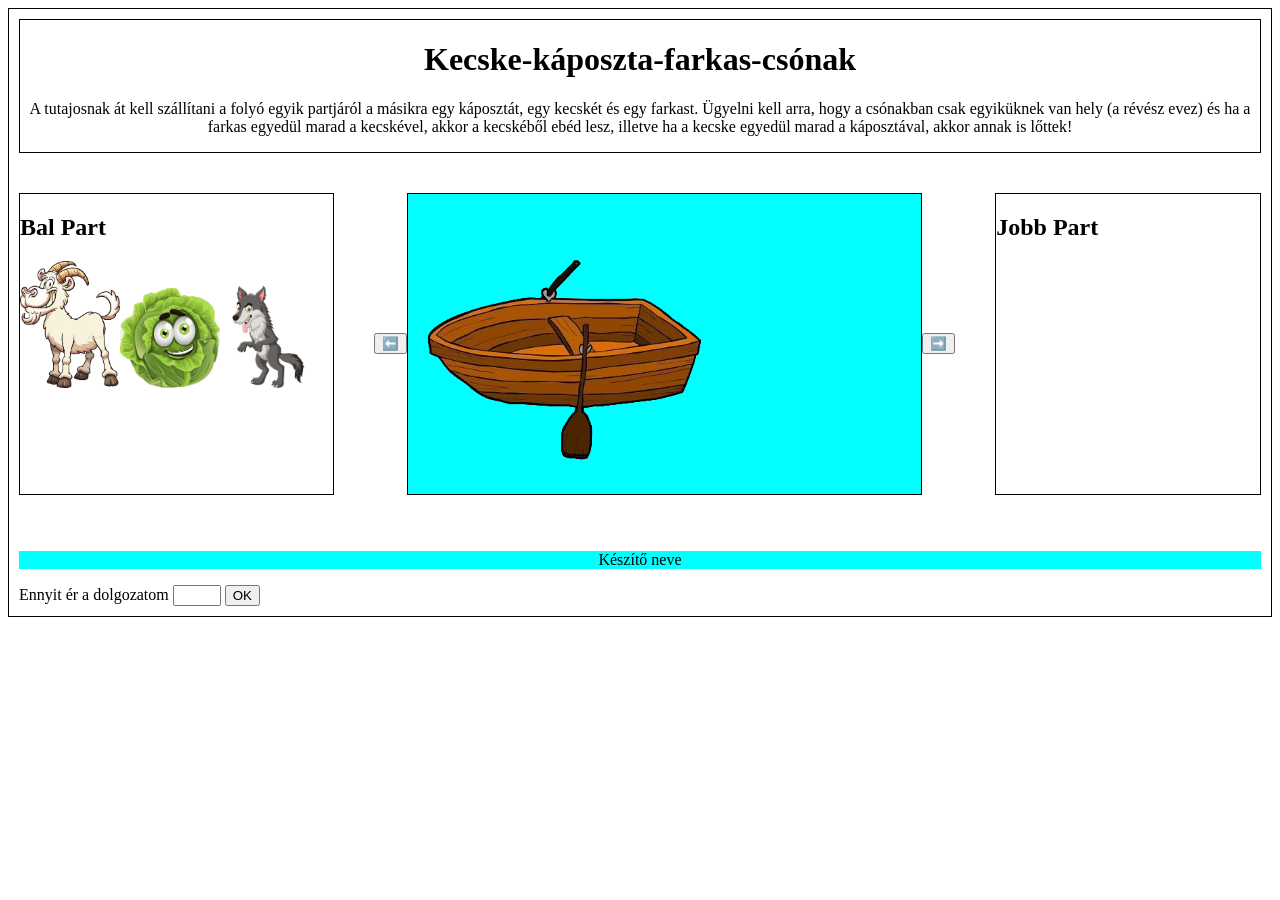
<file: index.html>
<!DOCTYPE html>
<html>
    <head>
        <title>Szontagh Ágoston</title>
        <meta charset="UTF-8">
        <meta name="viewport" content="width=device-width, initial-scale=1.0">
        <link href="kecske.css" rel="stylesheet" type="text/css"/>
        <script type="module" src="index.js"></script>
    </head>
    <body>
        <main>
            <header>
            <h1>Kecske-káposzta-farkas-csónak</h1>
            <p>A tutajosnak át kell szállítani a folyó egyik partjáról a másikra egy káposztát, egy kecskét és egy farkast. Ügyelni kell arra, hogy a csónakban csak egyiküknek van hely (a révész evez) és ha a farkas egyedül marad a kecskével, akkor a kecskéből ebéd lesz, illetve ha a kecske egyedül marad a káposztával, akkor annak is lőttek!</p>
            </header>
            <aside id="bal">
                <h2>Bal part</h2>
                <p>
                <img src="kepek/kecske2.png" alt="kecske">
                <img src="kepek/kaposzta.png" alt="kaposzta">
                <img src="kepek/farkas.png" alt="farkas">
                
                </p>
            </aside>
            <article>
                <button id="balgomb">⬅️</button>
                <div id="csonak">
                    <img src="kepek/csonak.png" alt="" id="csonakkep">
                </div>
                <button id="jobbgomb">➡️</button>
            </article>
            <aside id="jobb">
                <h2>Jobb part</h2>
                <p></p>
            </aside>
            <footer> <p>Készítő neve</p> 
                <form>
                    <label>Ennyit ér a dolgozatom</label> 
                    <input type="number" id="jegy" min="0" max="15">
                    <input type="button" value="OK" id="OK">
                </form>
                </footer>
        </main>
    </body>
</html>
</file>
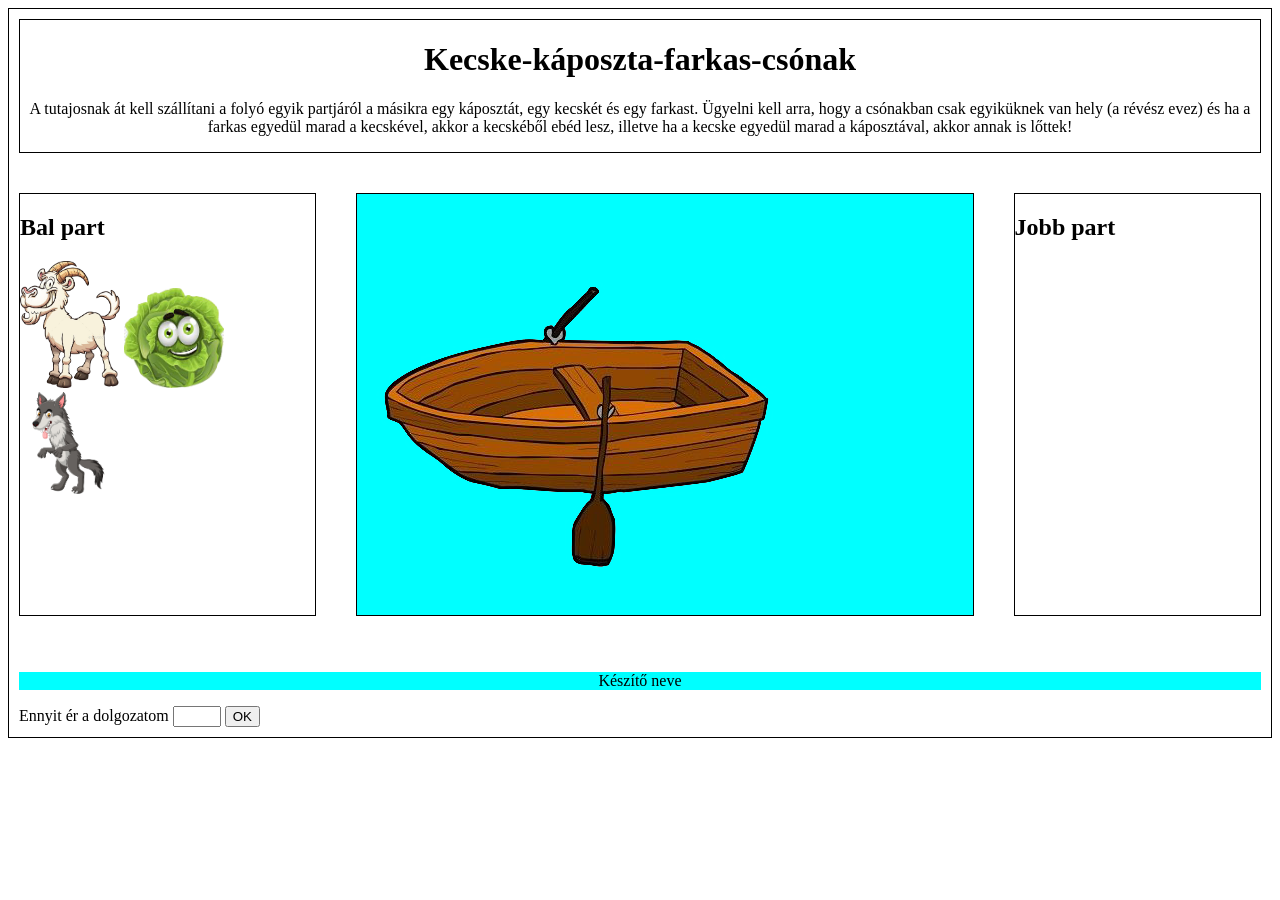
<file: kecske.html>
<!DOCTYPE html>
<!--
To change this license header, choose License Headers in Project Properties.
To change this template file, choose Tools | Templates
and open the template in the editor.
-->
<html>
    <head>
        <title>Szontagh Ágoston</title>
        <meta charset="UTF-8">
        <meta name="viewport" content="width=device-width, initial-scale=1.0">
        <link href="kecske.css" rel="stylesheet" type="text/css"/>
        <script type="module" src="kecske.js"></script>
    </head>
    <body>
        <main>
            <header>
            <h1>Kecske-káposzta-farkas-csónak</h1>
            <p>A tutajosnak át kell szállítani a folyó egyik partjáról a másikra egy káposztát, egy kecskét és egy farkast. Ügyelni kell arra, hogy a csónakban csak egyiküknek van hely (a révész evez) és ha a farkas egyedül marad a kecskével, akkor a kecskéből ebéd lesz, illetve ha a kecske egyedül marad a káposztával, akkor annak is lőttek!</p>
            </header>
            <aside id="bal">
                <h2>Bal part</h2>
                <p>
                <img src="kepek/kecske2.png" alt="kecske">
                <img src="kepek/kaposzta.png" alt="kaposzta">
                <img src="kepek/farkas.png" alt="farkas">
                
                </p>
            </aside>
            <article>
                <div id="csonak">
                    <img src="kepek/csonak.png" alt="">
                </div>
            </article>
            <aside id="jobb">
                <h2>Jobb part</h2>
                <p></p>
            </aside>
            <footer> <p>Készítő neve</p> 
                <form>
                    <label>Ennyit ér a dolgozatom</label> 
                    <input type="number" id="jegy" min="0" max="15">
                    <input type="button" value="OK" id="OK">
                </form>
                </footer>
        </main>
    </body>
</html>
</file>
<file: kecske.css>
body{
    border: 1px solid black;
    padding: 10px;
}

main{
    display: grid;
    grid-template-areas: 'h h h''b cs j''f f f';
    grid-gap: 40px;
}

header{
    grid-area: h;
    text-align: center;
    border: 1px solid black;
}

article{
    display: flex;
    align-items: center;
}

#jobb{
    grid-area: j;
    border: 1px solid black;
}

#csonak{
    display: flex;
    grid-area: cs;
    background-color: aqua;
    border: 1px solid black;
    align-items: center;
    justify-content: left;
    position: relative;
    width: 100%;
}

#csonak .allatkep{
    position: absolute;
}

#csonakkep{
    width: 300px;
    height: auto;
}

.allatkep{
    width: 100px;
    height: auto;
}

#bal{
    grid-area: b;
    border: 1px solid black;
}

footer{
    grid-area: f;
}

footer p{
    background-color: aqua;
    text-align: center;
}

#bal img, #jobb img{
    width: 100px;
}

.kiemel{
    border: 2px solid red;
}
</file>
